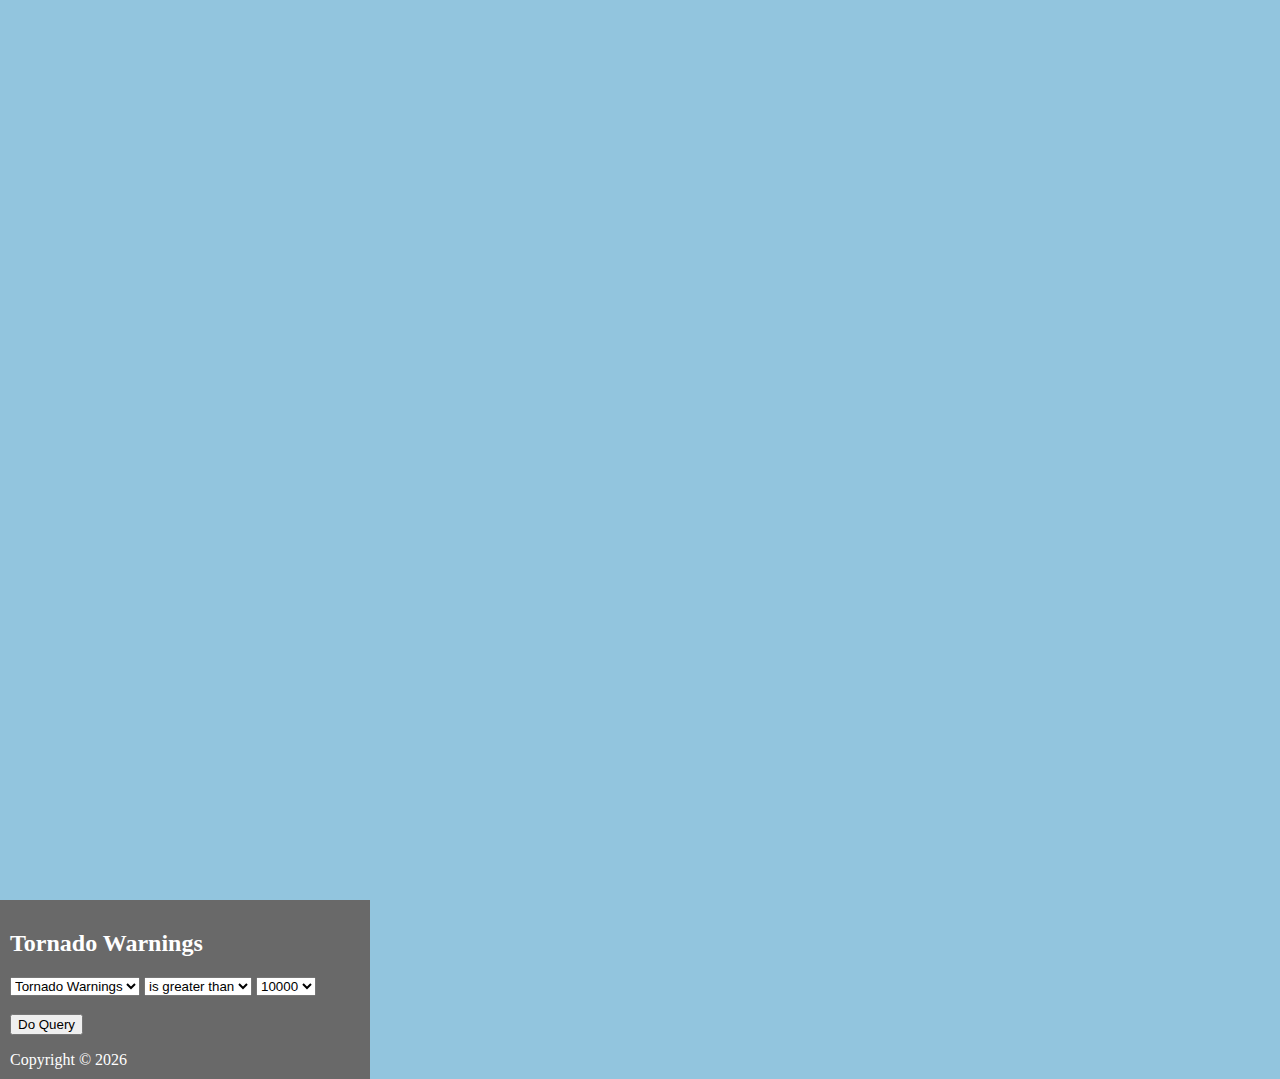
<file: lab7_homework.html>
<!DOCTYPE html>
<html>
<head>
  <meta charset="utf-8" />
  <meta name="viewport" content = "initial-scale=1, maximum-scale=1, user-scalable=no"/>
  <title> Tornado Warnings 2002-2011</title>
  <link rel="stylesheet" type="text/css" href="css/lab7.css">
  <link rel = "stylesheet" href = "https://js.arcgis.com/4.21/esri/themes/light/main.css"/>
  <script src = "https://js.arcgis.com/4.21/"> </script>
  <style>
    html, body, #viewDiv {
      padding: 0;
      margin: 0;
      height: 100%;
      width: 100%;
    }
    #optionsDiv{
      background-color: dimgray;
      color: white;
      padding: 10px;
      width: 350px;
    }

    .esri-popup .esri-popup-header .esri-title {
      font-size: 18px;
      font-weight: bolder;
    }

    .esri-popup .esri-popup-body .esri-popup-content {
      font-size: 14px;
    }
  </style>
  <script>
    require(["esri/Map", "esri/views/MapView", "esri/layers/TileLayer", "esri/layers/MapImageLayer", "esri/widgets/BasemapGallery", "esri/layers/GraphicsLayer", "esri/tasks/QueryTask", "esri/tasks/support/Query", "dojo/_base/array", "dojo/dom", "dojo/on", "dojo/domReady!"],
    function (Map, MapView, TileLayer, MapImageLayer, BasemapGallery, GraphicsLayer, QueryTask, Query, arrayUtils, dom, on) {
      var CitiesRenderer = {
        type: "simple",
        symbol: {
          type: "simple-marker",
          size: 3,
          color: "red",
          style: "circle",
          outline:{
            width: 1,
            color: "red"
          }
        },
        label: "Cities"
      };

      var CitiesLayer = new MapImageLayer({
        url:"https://sampleserver6.arcgisonline.com/arcgis/rest/services/USA/MapServer",
        sublayers: [{
          id: 0,
          renderer: CitiesRenderer,
          opacity: 0.4
        }]
      });

      var TransportationLayer = new TileLayer({
        url: "https://services.arcgis.com/V6ZHFr6zdgNZuVG0/ArcGIS/rest/services/Tornado_Warnings_2002_to_2011/MapServer"
      });

      var map = new Map({
        basemap: "oceans",
        layers: [TransportationLayer, CitiesLayer]
      });

      var view = new MapView({
        container: "viewDiv",
        map: map,
        zoom: 5,
        center: [-90.2095, 40.0866]
      });

      var basemapGallery = new BasemapGallery({
        view: view
      });
      view.ui.add(basemapGallery, {position: "top-right"});
      view.when(function(){
        view.ui.add("optionsDiv", "bottom-right");
        on(dom.byId("doBtn"), "click", doQuery);
      });
      var attributeName = dom.byId("attSelect");
      var expressionSign = dom.byId("signSelect");
      var value = dom.byId("valSelect");
      function doQuery(){
        resultsLayer.removeAll();
        params.where = attributeName.value + expressionSign.value + value.value; qTask.execute(params).then(getResults).catch(promiseRejected);
      }
      function getResults(response){
        var popResults = arrayUtils.map(
          response.features,
          function(feature){
            feature.popupTemplate = popupTemplate;
            return feature;
          }
        );
        resultsLayer.addMany(popResults);
        view.goTo(popResults).then(function(){
          view.popup.open({
            features: popResults,
            featureMenuOpen: true,
            updateLocationEnabled: true
          });
        });
        dom.byId("printResults").innerHTML = popResults.length + " results found!";
      };
      function promiseRejected(error){
        console.error("Promise rejected: ", error.message," Parameter values: ", attributeName.value, expressionSign.value, value.value);
      }
    var popUrl = "https://services.arcgis.com/V6ZHFr6zdgNZuVG0/ArcGIS/rest/services/Tornado_Warnings_2002_to_2011/MapServer";
    var popupTemplate = {
      title: "{City}",
      fieldInfos:[
        {
          fieldName: "Tornado Warnings",
          label: "Tornado Warnings",
          format: {
            places: 0,
            digitSeperator: true
          }
        }
    ],
    content: "<b>Tornado Warnings:" + "</b> {Tornado Warnings} " + "<br><b>Latitude:</b> {Latitude}" + "<br><b>Longitude:</b> {Longitude}"
  };
  var resultsLayer = new GraphicsLayer();
  var qTask = new QueryTask({ url: popUrl });
  var params = new Query({ returnGeometry: true, outFields: ["*"] });
    });
  </script>
</head>
<body>
  <div id="viewDiv"></div>
  <div class="esri-widget" id="optionsDiv">
    <h2>Tornado Warnings</h2>
    <select class="esri-widget" id="attSelect">
      <option value="Tornado Warnings">Tornado Warnings</option>
    </select>
    <select class="esri-widget" id="signSelect">
      <option value="&gt;">is greater than</option>
      <option value="&lt;">is less than</option>
    </select>
    <select class="esri-widget" id="valSelect">
      <option value="10000">10000</option>
      <option value="1000">1000</option>
      <option value="100">100</option>
    </select>
    <br>
    <br>
    <button class="esri-widget" id="doBtn">Do Query</button>
    <br>
    <p><span id="printResults"></span></p>
    <script>
    // Comment here.
    var today = new Date();
    // Comment here.
    var year = today.getFullYear();
    // Comment here.
    document.writeln("Copyright &copy; " + year);
    </script>
  </div>
</body>
</html>



  <!-- <meta charset="UTF-8">
   <meta name="viewport" content="width=device-width, initial-scale=1.0">
   <title>Menu</title>
   <script src="Lab7.js"></script> -->
<!-- </head> -->
<!-- <body>
  <select id="siteSelector" onchange="openNewWindow(Basemap Gallery)">
  <option value="https://pef36.github.io/basemap_gallery.html">Basemap Gallery</option>
  <option value="https://pef36.github.io/dynamic_layers.html">Dynamic Layers</option>
  <option value="https://pef36.github.io/on_event.html">On Event</option>
  <option value="https://pef36.github.io/query_task.html">Query Task</option>
  <option value="https://pef36.github.io/simple_mapping.html">Simple Mapping</option>
  <option value="https://pef36.github.io/tile_layer.html">Tile Layer</option>
</select>

<button onclick="goToSelectedSite()">Go</button>

<script>
  function goToSelectedSite() {
    const selector = document.getElementById("siteSelector");
    const selectedUrl = selector.value;
    if (selectedUrl) {
      window.open(selectedUrl, '_blank');
    }
  }
</script>
</body> -->
</html>
</file>
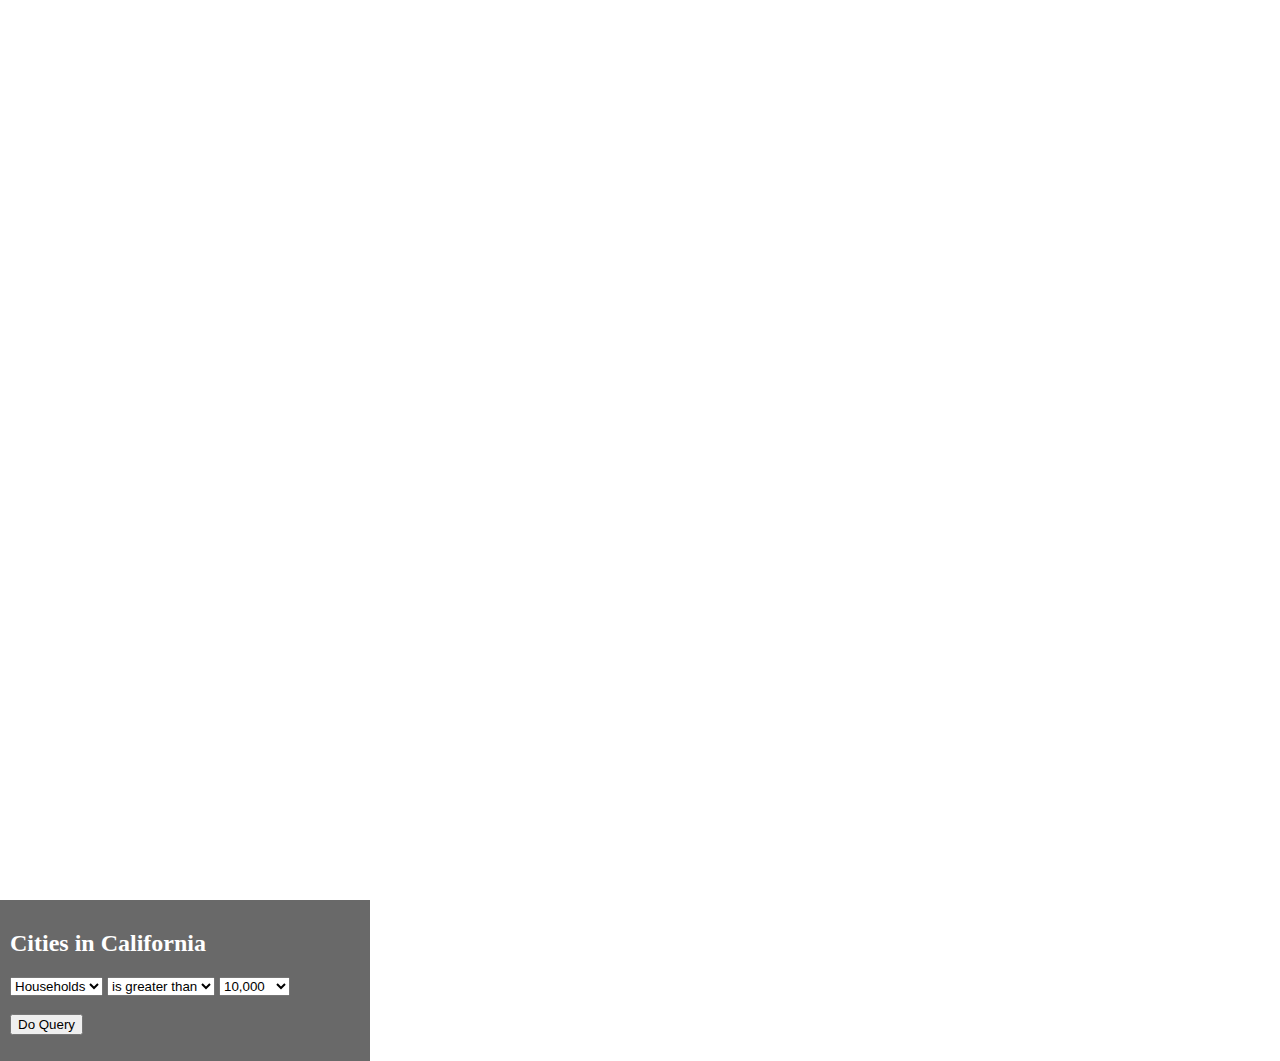
<file: query_task.html>
<!DOCTYPE html>
<html>
<head>
  <meta charset="utf-8" />
  <meta name="viewport" content = "initial-scale=1, maximum-scale=1, user-scalable=no"/>
  <title> Query Task </title>
  <link rel = "stylesheet" href = "https://js.arcgis.com/4.21/esri/themes/light/main.css"/>
  <script src = "https://js.arcgis.com/4.21/"> </script>
  <style>
    html, body, #viewDiv {
      padding: 0;
      margin: 0;
      height: 100%;
      width: 100%;
    }
    #optionsDiv{
      background-color: dimgray;
      color: white;
      padding: 10px;
      width: 350px;
    }

    .esri-popup .esri-popup-header .esri-title {
      font-size: 18px;
      font-weight: bolder;
    }

    .esri-popup .esri-popup-body .esri-popup-content {
      font-size: 14px;
    }
  </style>
  <script>
    require(["esri/Map", "esri/views/MapView", "esri/layers/TileLayer", "esri/layers/MapImageLayer", "esri/widgets/BasemapGallery", "esri/layers/GraphicsLayer", "esri/tasks/QueryTask", "esri/tasks/support/Query", "dojo/_base/array", "dojo/dom", "dojo/on", "dojo/domReady!"],
    function (Map, MapView, TileLayer, MapImageLayer, BasemapGallery, GraphicsLayer, QueryTask, Query, arrayUtils, dom, on) {
      var CitiesRenderer = {
        type: "simple",
        symbol: {
          type: "simple-marker",
          size: 3,
          color: "red",
          style: "circle",
          outline:{
            width: 1,
            color: "red"
          }
        },
        label: "Cities"
      };

      var CitiesLayer = new MapImageLayer({
        url:"https://sampleserver6.arcgisonline.com/arcgis/rest/services/USA/MapServer",
        sublayers: [{
          id: 0,
          renderer: CitiesRenderer,
          opacity: 0.4
        }]
      });

      var TransportationLayer = new TileLayer({
        url: "https://services.arcgisonline.com/ArcGIS/rest/services/Reference/World_Transportation/MapServer"
      });

      var map = new Map({
        basemap: "oceans",
        layers: [TransportationLayer, CitiesLayer]
      });

      var view = new MapView({
        container: "viewDiv",
        map: map,
        zoom: 10,
        center: [-118.2095, 34.0866]
      });

      var basemapGallery = new BasemapGallery({
        view: view
      });
      view.ui.add(basemapGallery, {position: "top-right"});
      view.when(function(){
        view.ui.add("optionsDiv", "bottom-right");
        on(dom.byId("doBtn"), "click", doQuery);
      });
      var attributeName = dom.byId("attSelect");
      var expressionSign = dom.byId("signSelect");
      var value = dom.byId("valSelect");
      function doQuery(){
        resultsLayer.removeAll();
        params.where = attributeName.value + expressionSign.value + value.value; qTask.execute(params).then(getResults).catch(promiseRejected);
      }
      function getResults(response){
        var popResults = arrayUtils.map(
          response.features,
          function(feature){
            feature.popupTemplate = popupTemplate;
            return feature;
          }
        );
        resultsLayer.addMany(popResults);
        view.goTo(popResults).then(function(){
          view.popup.open({
            features: popResults,
            featureMenuOpen: true,
            updateLocationEnabled: true
          });
        });
        dom.byId("printResults").innerHTML = popResults.length + " results found!";
      };
      function promiseRejected(error){
        console.error("Promise rejected: ", error.message," Parameter values: ", attributeName.value, expressionSign.value, value.value);
      }
    var popUrl = "https://services.arcgis.com/V6ZHFr6zdgNZuVG0/ArcGIS/rest/services/CaliforniaCities/FeatureServer/0";
    var popupTemplate = {
      title: "{City}",
      fieldInfos:[
        {
          fieldName: "Population",
          label: "Population",
          format: {
            places: 0,
            digitSeperator: true
          }
        },
      {
        fieldName: "Household",
        label: "Household",
        format: {
          places: 0,
          digitSeperator: true
        }
      }
    ],
    content: "<b>Population:" + "</b> {Population} " + "<br><b>Households:</b> {Household}" + "<br><b>Latitude:</b> {Latitude}" + "<br><b>Longitude:</b> {Longitude}"
  };
  var resultsLayer = new GraphicsLayer();
  var qTask = new QueryTask({ url: popUrl });
  var params = new Query({ returnGeometry: true, outFields: ["*"] });
    });
  </script>
</head>
<body>
  <div id="viewDiv"></div>
  <div class="esri-widget" id="optionsDiv">
    <h2>Cities in California</h2>
    <select class="esri-widget" id="attSelect">
      <option value="Population">Population</option>
      <option value="Household" selected>Households</option>
    </select>
    <select class="esri-widget" id="signSelect">
      <option value="&gt;">is greater than</option>
      <option value="&lt;">is less than</option>
    </select>
    <select class="esri-widget" id="valSelect">
      <option value="10000">10,000</option>
      <option value="50000">50,000</option>
      <option value="100000">100,000</option>
      <option value="150000">150,000</option>
      <option value="200000">200,000</option>
    </select>
    <br>
    <br>
    <button class="esri-widget" id="doBtn">Do Query</button>
    <br>
    <p><span id="printResults"></span></p>
  </div>
</body>
</html>
</file>
<file: css/lab7.css>
body {
  background-color: #92c5de;
  color: #0571b0;
  text-align: left;
  margin: 0;
}

h1 {
  color: #f7f7f7;
  padding: 5px;
  margin: 0;
}
</file>
